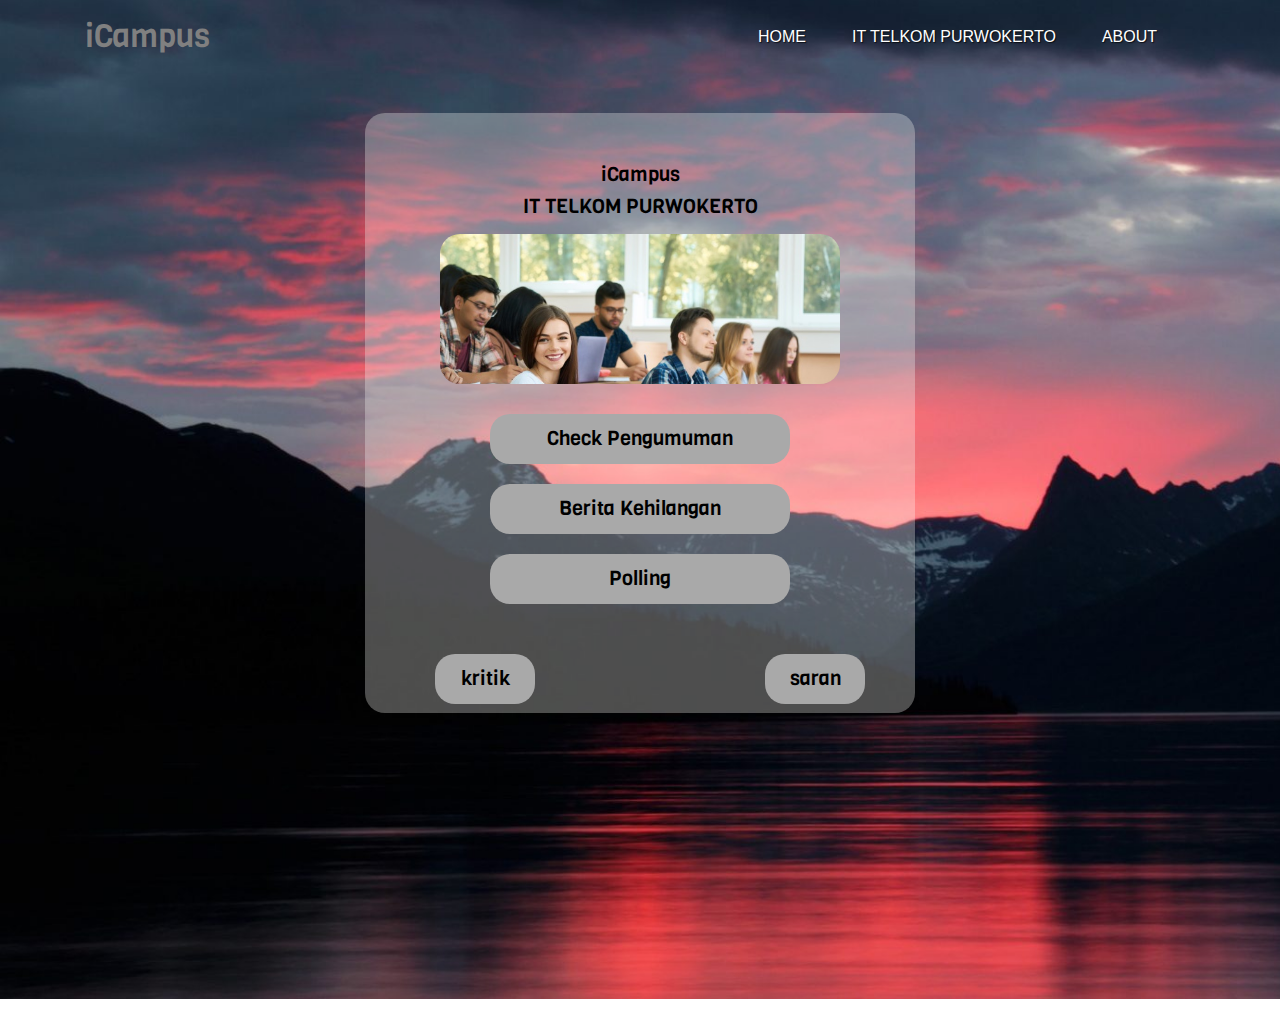
<file: see more.html>
<!doctype html>
<html lang="en">
  <head>
    <!-- Required meta tags -->
    <meta charset="utf-8">
    <meta name="viewport" content="width=device-width, initial-scale=1, shrink-to-fit=no">

    <!-- Bootstrap CSS -->
    <link rel="stylesheet" href="https://stackpath.bootstrapcdn.com/bootstrap/4.3.1/css/bootstrap.min.css" integrity="sha384-ggOyR0iXCbMQv3Xipma34MD+dH/1fQ784/j6cY/iJTQUOhcWr7x9JvoRxT2MZw1T" crossorigin="anonymous">
    <!--My Fonts-->
    <link href="https://fonts.googleapis.com/css?family=Viga&display=swap" rel="stylesheet">
    <link href="https://fonts.googleapis.com/css?family=Playball&display=swap" rel="stylesheet">

<!--My CSS-->
<link rel="stylesheet" href="style seemore.css">

    <title>iCampus</title>
  </head>
  <body>
      <!--NavBar-->
<nav class="navbar navbar-expand-lg navbar-light ">
  <div class="container">
    <a class="navbar-brand" href="index.html"><font color="gray">iCampus</font></a>
      <button class="navbar-toggler" type="button" data-toggle="collapse" data-target="#navbarNav"      aria-controls="navbarNav" aria-expanded="false" aria-label="Toggle navigation">
              <span class="navbar-toggler-icon"></span>
      </button>
    <div class="collapse navbar-collapse" id="navbarNav">
      <div class="navbar-nav ml-auto">

        <li class="nav-item active">
        <a class="nav-link" href="index.html">Home <span class="sr-only">(current)</span></a>
        </li>

        <li class="nav-item">
        <a class="nav-link" href="http://ittelkom-pwt.ac.id">IT Telkom Purwokerto</a>
        </li>

        <li class="nav-item">
        <a class="nav-link" href="#">About</a>
        </li>

      </div>
    </div>
  </div>
</nav>
      <!--End Navbar-->
<!--Jumbotron-->
      <div class="jumbotron jumbotron-fluid">
  <div class="container">
    <font color="White">

    <div class ="box">
        <h1 class="textbox0">iCampus</h1>
        <h1 class="textbox0">IT TELKOM PURWOKERTO</h1>

        <div class="box1">
            <br><br>
            <h1 class="textbox1"></h1>
            <div class=isi-slider>
            
            </div>
        </div>
            <div class="box2">
                <a class="tombol2" href="https://forms.gle/LcEJPZiwsNiCjJx16">Check Pengumuman</a>
            </div>
            <div class="box3">
                <a class="tombol3" href="https://forms.gle/CePkHprSmQkNNw889">Berita Kehilangan</a>
            </div>
            <div class="box4">
                <a class="tombol4" href="https://forms.gle/46yZE1gMmE2QhLYf6">Polling</a>
            </div>
            <div class="saran">
                <a class="stext" href="https://forms.gle/geMsn6PNLui1GoNP8">saran</a>
            </div>
            <div class="kritik">
                <a class="ktext" href="https://forms.gle/Fi94aA4u8mipb8nj9">kritik</a>
            </div>


            
        </div>
    </div>
  </div>
  </font>
</div>
     <!--End Jumbotron-->











    

    <!-- Optional JavaScript -->
    <!-- jQuery first, then Popper.js, then Bootstrap JS -->
    <script src="https://code.jquery.com/jquery-3.3.1.slim.min.js" integrity="sha384-q8i/X+965DzO0rT7abK41JStQIAqVgRVzpbzo5smXKp4YfRvH+8abtTE1Pi6jizo" crossorigin="anonymous"></script>
    <script src="https://cdnjs.cloudflare.com/ajax/libs/popper.js/1.14.7/umd/popper.min.js" integrity="sha384-UO2eT0CpHqdSJQ6hJty5KVphtPhzWj9WO1clHTMGa3JDZwrnQq4sF86dIHNDz0W1" crossorigin="anonymous"></script>
    <script src="https://stackpath.bootstrapcdn.com/bootstrap/4.3.1/js/bootstrap.min.js" integrity="sha384-JjSmVgyd0p3pXB1rRibZUAYoIIy6OrQ6VrjIEaFf/nJGzIxFDsf4x0xIM+B07jRM" crossorigin="anonymous"></script>
  </body>
</html>
</file>
<file: style seemore.css>
/* navbar */
.navbar-brand {
    font-family: Viga;
    font-size: 32px;
    color: white;
}

    
.jumbotron {
    background-image: url(1.jpg);
    background-size: cover;
    height: 1000px;
    text-align:  center;
	
 
}
.box {
    position: relative;
    margin: 250px auto;
    margin-top: 50px;
    width: 550px;
    height: 600px;
    padding: 50px;
    background: rgba(256, 254, 253, .3);
    border-radius: 20px;
}

.textbox0 {
    font-family: Viga;
    
    font-size: 20px;
    color: black;
}



.isi-slider img {
    width: 400px;
    height: 50px;
    float: left;
}

.isi-slider {
    background-image: url(young-student-looking-camera-sitting-university_7502-1107.jpg);
    position: absolute; 
	width:400px;  

    animation-name:slider;
	animation-duration:16s;
	animation-timing-function: ease-in-out;
	animation-iteration-count:infinite;
	-webkit-animation-name:slider;
	-webkit-animation-duration:16s;
	-webkit-animation-timing-function: ease-in-out;
	-webkit-animation-iteration-count:infinite;
	-moz-animation-name:slider;
	-moz-animation-duration:16s;
	-moz-animation-timing-function: ease-in-out;
	-moz-animation-iteration-count:infinite;
	-o-animation-name:slider;
	-o-animation-duration:16s;
	-o-animation-timing-function: ease-in-out;
	-o-animation-iteration-count:infinite;
}

.isi-slider:hover { 
	-webkit-animation-play-state:paused; 
	-moz-animation-play-state:paused; 
	-o-animation-play-state:paused; 
	animation-play-state:paused; }
}

.isi-slider img { 
	float: right; 
}
.box1{
    background-image: url(young-student-looking-camera-sitting-university_7502-1107.jpg);
    background-size: cover;
    margin: 250px auto;
    margin-top: 15px;
    width: 400px;
    height:150px;
    padding: 20px;
    
    border-radius: 20px;
}

.textbox1{
    font-family: Viga;
    text-align: center;
    font-size: 15px;
    color: black;
}

.box2{
    margin: 250px auto;
    margin-top: -220px;
    width: 300px;
    height: 50px;
    padding: 10px;
    background:darkgray;
    border-radius: 20px;
}

.tombol2{
    font-family: Viga;
    text-align: center;
    font-size: 20px;
    color: black;
}

.box3{
    margin: 250px auto;
    margin-top: -230px;
    width: 300px;
    height: 50px;
    padding: 10px;
    background:darkgray;
    border-radius: 20px;
}
.tombol3{
    font-family: Viga;
    text-align: center;
    font-size: 20px;
    color: black;
}

.box4{
    margin: 250px auto;
    margin-top: -230px;
    width: 300px;
    height: 50px;
    padding: 10px;
    background:darkgray;
    border-radius: 20px;
}

.tombol4{
    font-family: Viga;
    text-align: center;
    font-size: 20px;
    color: black;
}

.saran{
    position: relative;
    top: -200px;
    width: 100px;
    height: 50px;
    padding: 10px;
    background:darkgray;
    border-radius: 20px;
    margin-left: 350px;
}

.stext{
    font-family: Viga;
    text-align: center;
    font-size: 20px;
    color: black;
}

.kritik{
    position: relative;
    top: -250px;
    bottom: 100;
    width: 100px;
    height: 50px;
    padding: 10px;
    background:darkgray;
    border-radius: 20px;
    margin-left: 20px;
}

.ktext{
    font-family: Viga;
    text-align: center;
    font-size: 20px;
    color: black;
}
/*ultility*/
.tombol {
    text-transform: uppercase;
    border-radius: 40px solid #5F6A78;
}
.menu {
    position: absolute;
    top: 0%;
    transform: translate(-50%,-50%);
    height: 96px
}

/*DESKTOP VERSION*/
@media (min-width : 992px){
    .nav-brand, .nav-link {
        color: white !important;
        text-shadow: 1px 1px 1px rgba(0, 0, 0, 0.7);
    }
.nav-link {
    text-transform: uppercase;
    margin-right: 30px;
}

.nav-link:hover {
    border-bottom: 3px solid #5F6A78;
}

.jumbotron {
    margin-top: -75px;
}

}
</file>
